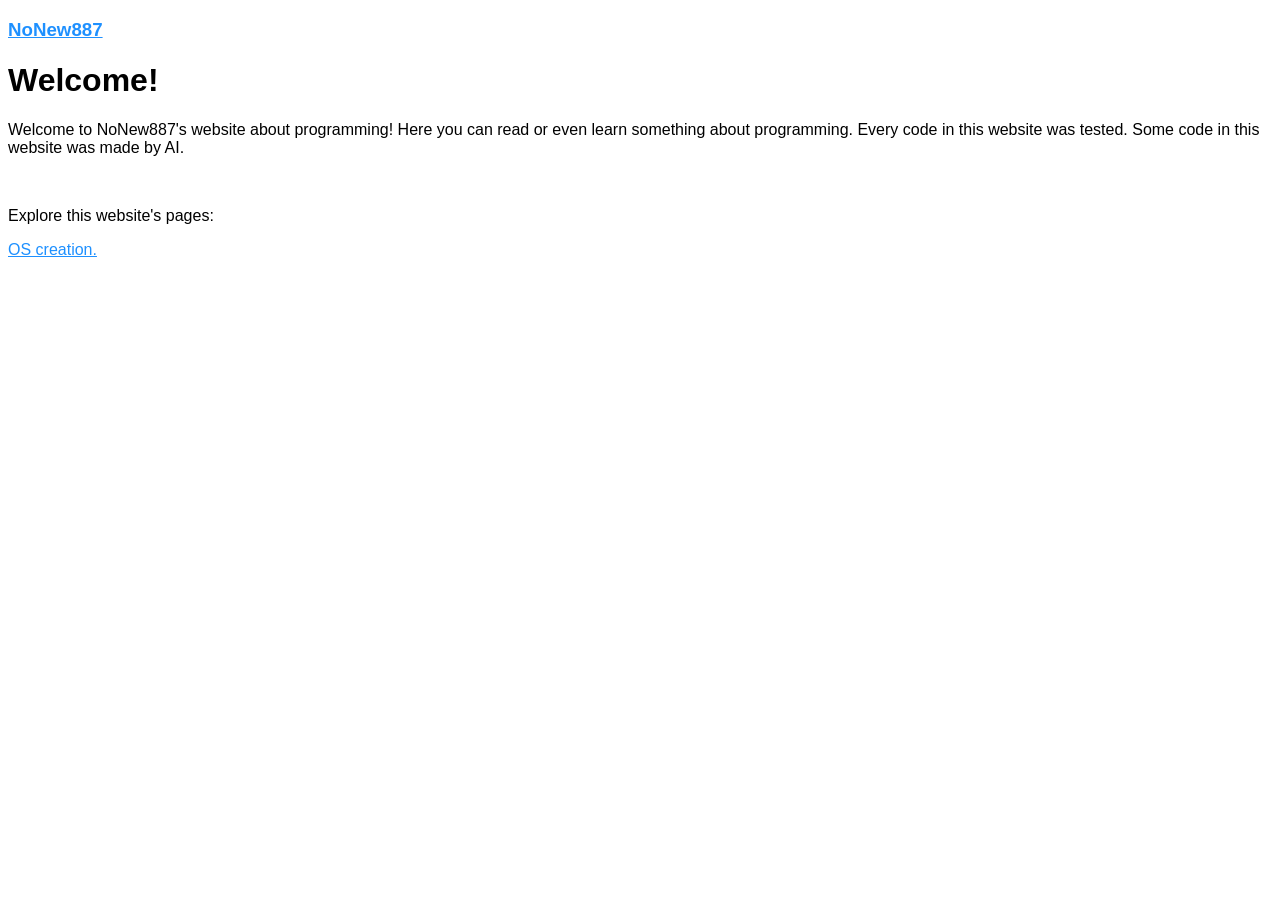
<file: index.html>
<!DOCTYPE html>

<html>
<head>
  <meta http-equiv="CONTENT-TYPE" content="text/html; charset=UTF-8">
  <meta name="viewport" content="width=device-width, initial-scale=1.0">
  <link rel="stylesheet" href="style.css">
  <title>[NN887] Main Page</title>
</head>
<body>
  <h3><a href="index.html">NoNew887</a></h3>
  <h1>Welcome!</h1>
  <p>Welcome to NoNew887's website about programming! Here you can read or even learn something about programming. Every code in this website was tested. Some code in this website was made by AI.</p>
  <br>
  <p>Explore this website's pages:</p>
  <p><a href="os-creation/os-creation.html">OS creation.</a></p>
</body>
</html>
</file>
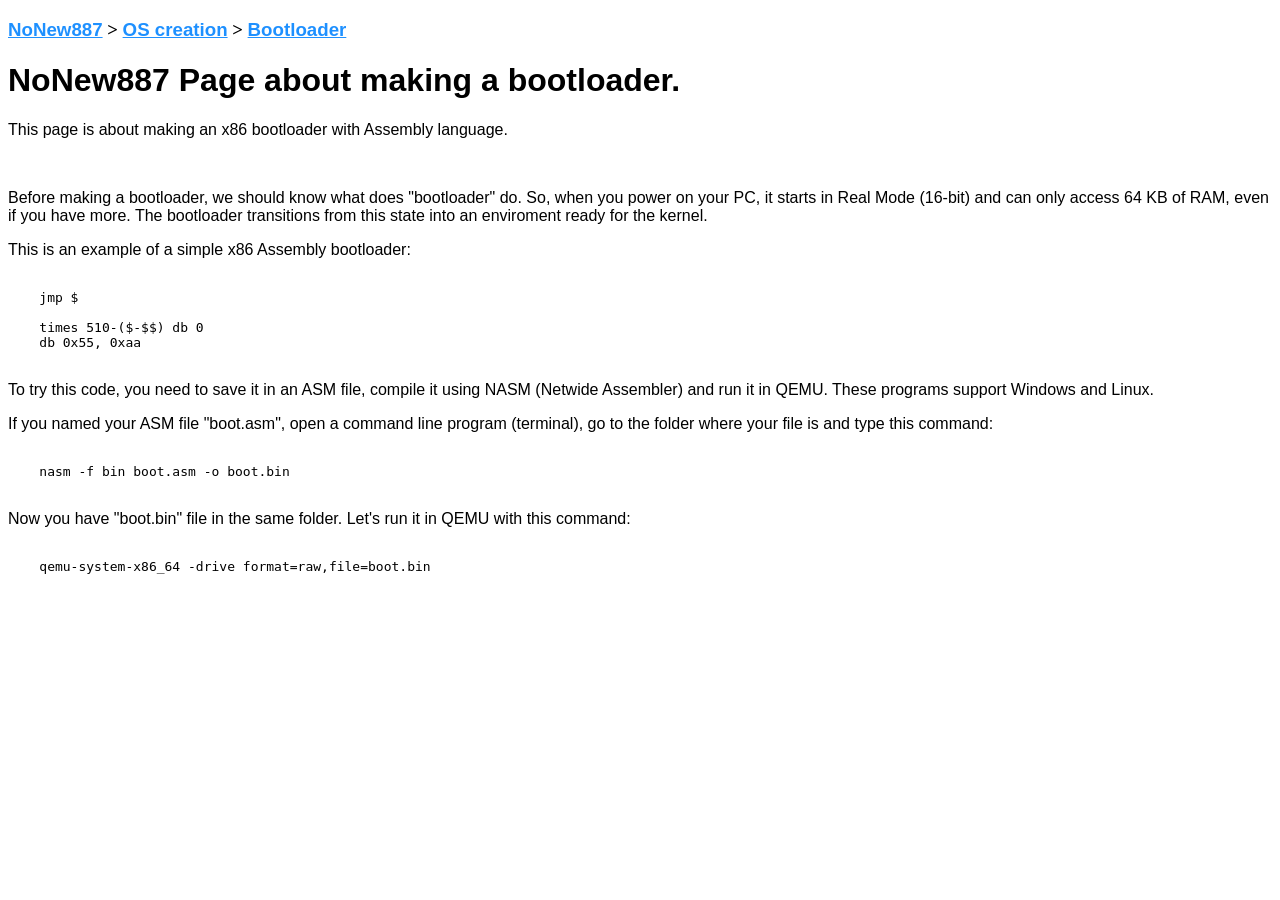
<file: os-creation/bootloader.html>
<!DOCTYPE html>

<html>
<head>
  <meta http-equiv="CONTENT-TYPE" content="text/html; charset=UTF-8">
  <meta name="viewport" content="width=device-width, initial-scale=1.0">
  <link rel="stylesheet" href="../style.css">
  <title>[NN887] Bootloader</title>
</head>
<body>
  <h3><a href="../index.html">NoNew887</a> > <a href="os-creation.html">OS creation</a> > <a href="bootloader.html">Bootloader</a></h3>
  <h1>NoNew887 Page about making a bootloader.</h1>
  <p>This page is about making an x86 bootloader with Assembly language.</p>
  <br>
  <p>Before making a bootloader, we should know what does "bootloader" do. So, when you power on your PC, it starts in Real Mode (16-bit) and can only access 64 KB of RAM, even if you have more. The bootloader transitions from this state into an enviroment ready for the kernel.</p>
  
  <p>This is an example of a simple x86 Assembly bootloader:</p>
  <pre><code>
    jmp $

    times 510-($-$$) db 0
    db 0x55, 0xaa
  </code></pre>
  <p>To try this code, you need to save it in an ASM file, compile it using NASM (Netwide Assembler) and run it in QEMU. These programs support Windows and Linux.</p>
  <p>If you named your ASM file "boot.asm", open a command line program (terminal), go to the folder where your file is and type this command:</p>
  <pre><code>
    nasm -f bin boot.asm -o boot.bin
  </code></pre>
  <p>Now you have "boot.bin" file in the same folder. Let's run it in QEMU with this command:</p>
  <pre><code>
    qemu-system-x86_64 -drive format=raw,file=boot.bin
  </code></pre>
</body>
</html>
</file>
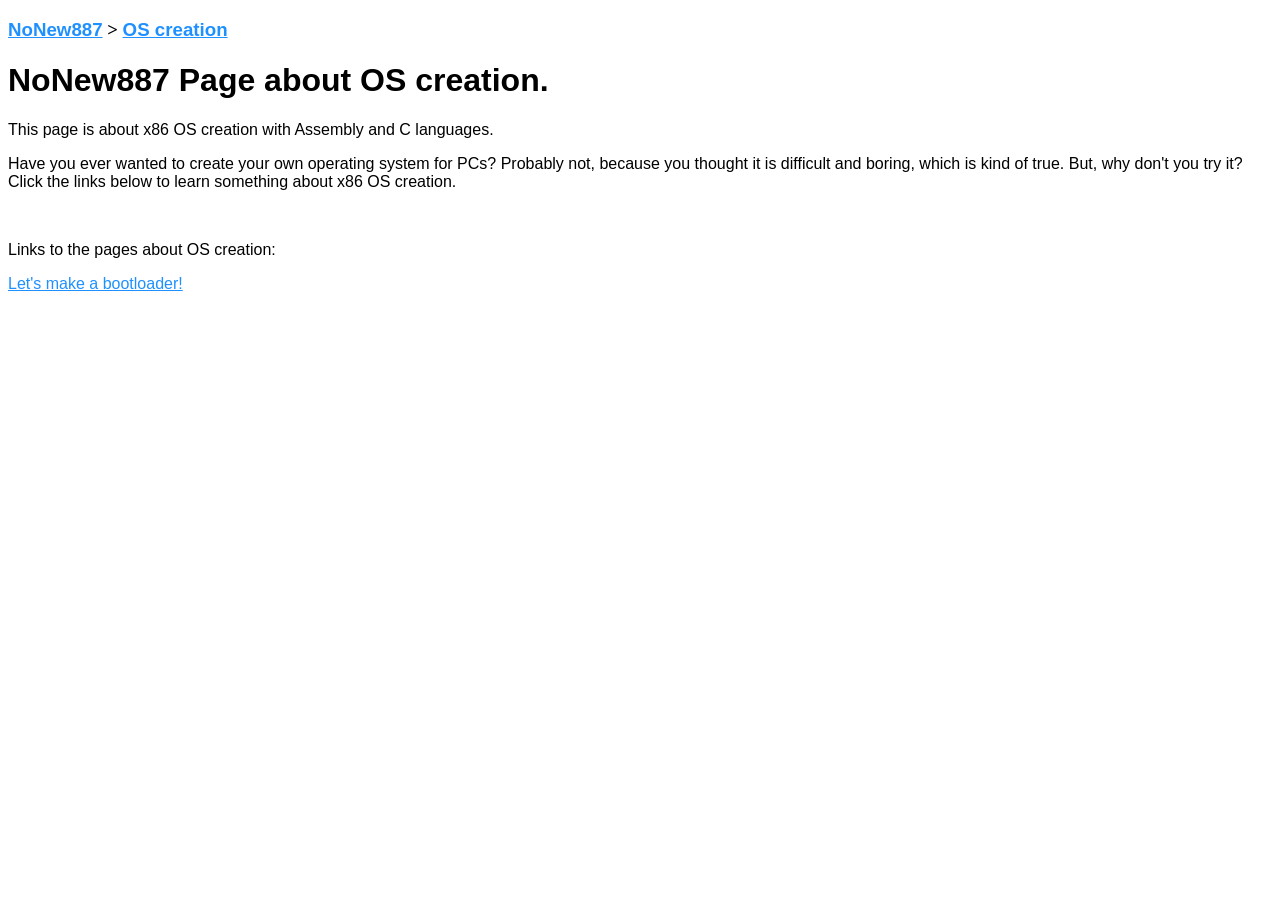
<file: os-creation/os-creation.html>
<!DOCTYPE html>

<html>
<head>
  <meta http-equiv="CONTENT-TYPE" content="text/html; charset=UTF-8">
  <meta name="viewport" content="width=device-width, initial-scale=1.0">
  <link rel="stylesheet" href="../style.css">
  <title>[NN887] OS creation</title>
</head>
<body>
  <h3><a href="../index.html">NoNew887</a> > <a href="os-creation.html">OS creation</a></h3>
  <h1>NoNew887 Page about OS creation.</h1>
  <p>This page is about x86 OS creation with Assembly and C languages.</p>
  <p>Have you ever wanted to create your own operating system for PCs? Probably not, because you thought it is difficult and boring, which is kind of true. But, why don't you try it? Click the links below to learn something about x86 OS creation.</p>
  <br>
  <p>Links to the pages about OS creation:</p>
  <p><a href="bootloader.html">Let's make a bootloader!</a></p>
</body>
</html>
</file>
<file: style.css>
h1 {
  color: black;
  font-family: arial;
  font-weight: bolder;
}
p {
  color: black;
  font-family: arial;
}
a {
  color: black;
  font-family: arial;
}
a:link {
  color: dodgerBlue;
}
</file>
